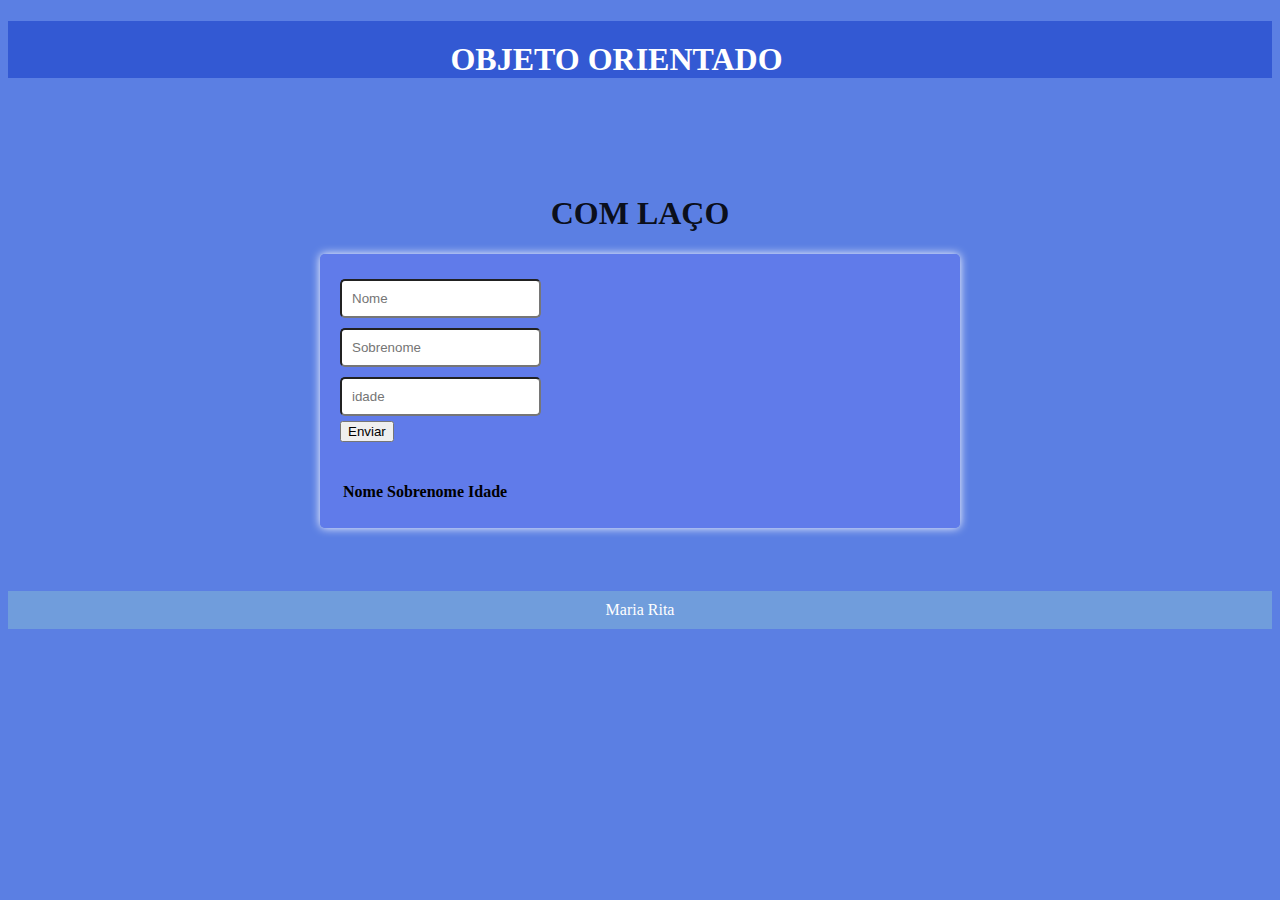
<file: com-laço/index.html>
<!DOCTYPE html>
<html lang="pt-br">
<head>
    <meta charset="UTF-8">
    <meta name="viewport" content="width=device-width, initial-scale=1.0">
    <title>Orientação a objetos</title>
    <link rel="stylesheet" href="style.css">
    <link rel="icon" type="image/png" href="img/751463.png">
    <link href="https://cdn.jsdelivr.net/npm/bootstrap@5.3.2/dist/css/bootstrap.min.css" rel="stylesheet" integrity="sha384-T3c6CoIi6uLrA9TneNEoa7RxnatzjcDSCmG1MXxSR1GAsXEV/Dwwykc2MPK8M2HN" crossorigin="anonymous">
    <script src="https://cdn.jsdelivr.net/npm/bootstrap@5.3.2/dist/js/bootstrap.bundle.min.js" integrity="sha384-C6RzsynM9kWDrMNeT87bh95OGNyZPhcTNXj1NW7RuBCsyN/o0jlpcV8Qyq46cDfL" crossorigin="anonymous"></script>
        
</head>
<body>
    <div class="title">
        <h1>Objeto orientado</h1>
        <nav class="navbar">
        </nav>
    </div>
<br>
<br>
<br>
<div class="conteudo">
<!-- <h1>Definições</h1>
    <br>
    <br>
    <br>

   <div class="row row-cols-1 row-cols-md-3 g-4">
        <div class="col">
          <div class="card">
          
            <div class="card-body">
              <h1 class="card-title">Objetos</h2>
              <p class="card-text">É como uma caixa que guarda informações e ações relacionadas a algo. Por exemplo, o "Carro" que guarda seus detalhes como a cor e a marca e que pode realizar ações.</p>
            </div>
          </div>
        </div>
        <div class="col">
          <div class="card">
           
            <div class="card-body">
              <h1 class="card-title">Propriedades</h1>
              <p class="card-text">As propriedades de um objeto são como características ou informações que descrevem esse objeto. São os detalhes específicos que definem o objeto.</p>
            </div>
          </div>
        </div>
        <div class="col">
          <div class="card">
      
            <div class="card-body">
              <h1 class="card-title">Métodos</h1>
              <p class="card-text">Os métodos são ações que um objeto pode realizar. Eles representam o comportamento ou as funcionalidades associadas a um objeto.</p>
            </div>
          </div>
        </div>  -->

    <h1> Com laço</h1>

</div>
    <div class="container">
        
        <form id="personForm">
            <input type="text" id="firstName" class="form-control" class="form-label" placeholder="Nome">
            <br>
            <input type="text" id="lastName" class="form-control" class="form-label" placeholder="Sobrenome">
            <br>
            <input type="text" id="idade" class="form-control" class="form-label" placeholder="idade">
            <br>
            <button type="submit" class="btn btn-primary">Enviar</button>
            <br>
        </form> 
      

        <br>
        <div class="display-details">
          <table class="table table-bordered table-white">
            <thead>
              <tr>
               
                <th scope="col">Nome</th>
                <th scope="col">Sobrenome</th>
                <th scope="col">Idade</th>
              </tr>
            </thead>
            <tbody id="tableBody">
              <tr>
                <th scope="row"></th>
                <td></td>
                <td></td>
               
              </tr>
              </td>
              </tr>
            </tbody>
          </table>
        </div>
    </div> 


    <footer class="footer">
        Maria Rita 
    </footer>


  <script src="script.js"></script>
</body>

</html>
</file>
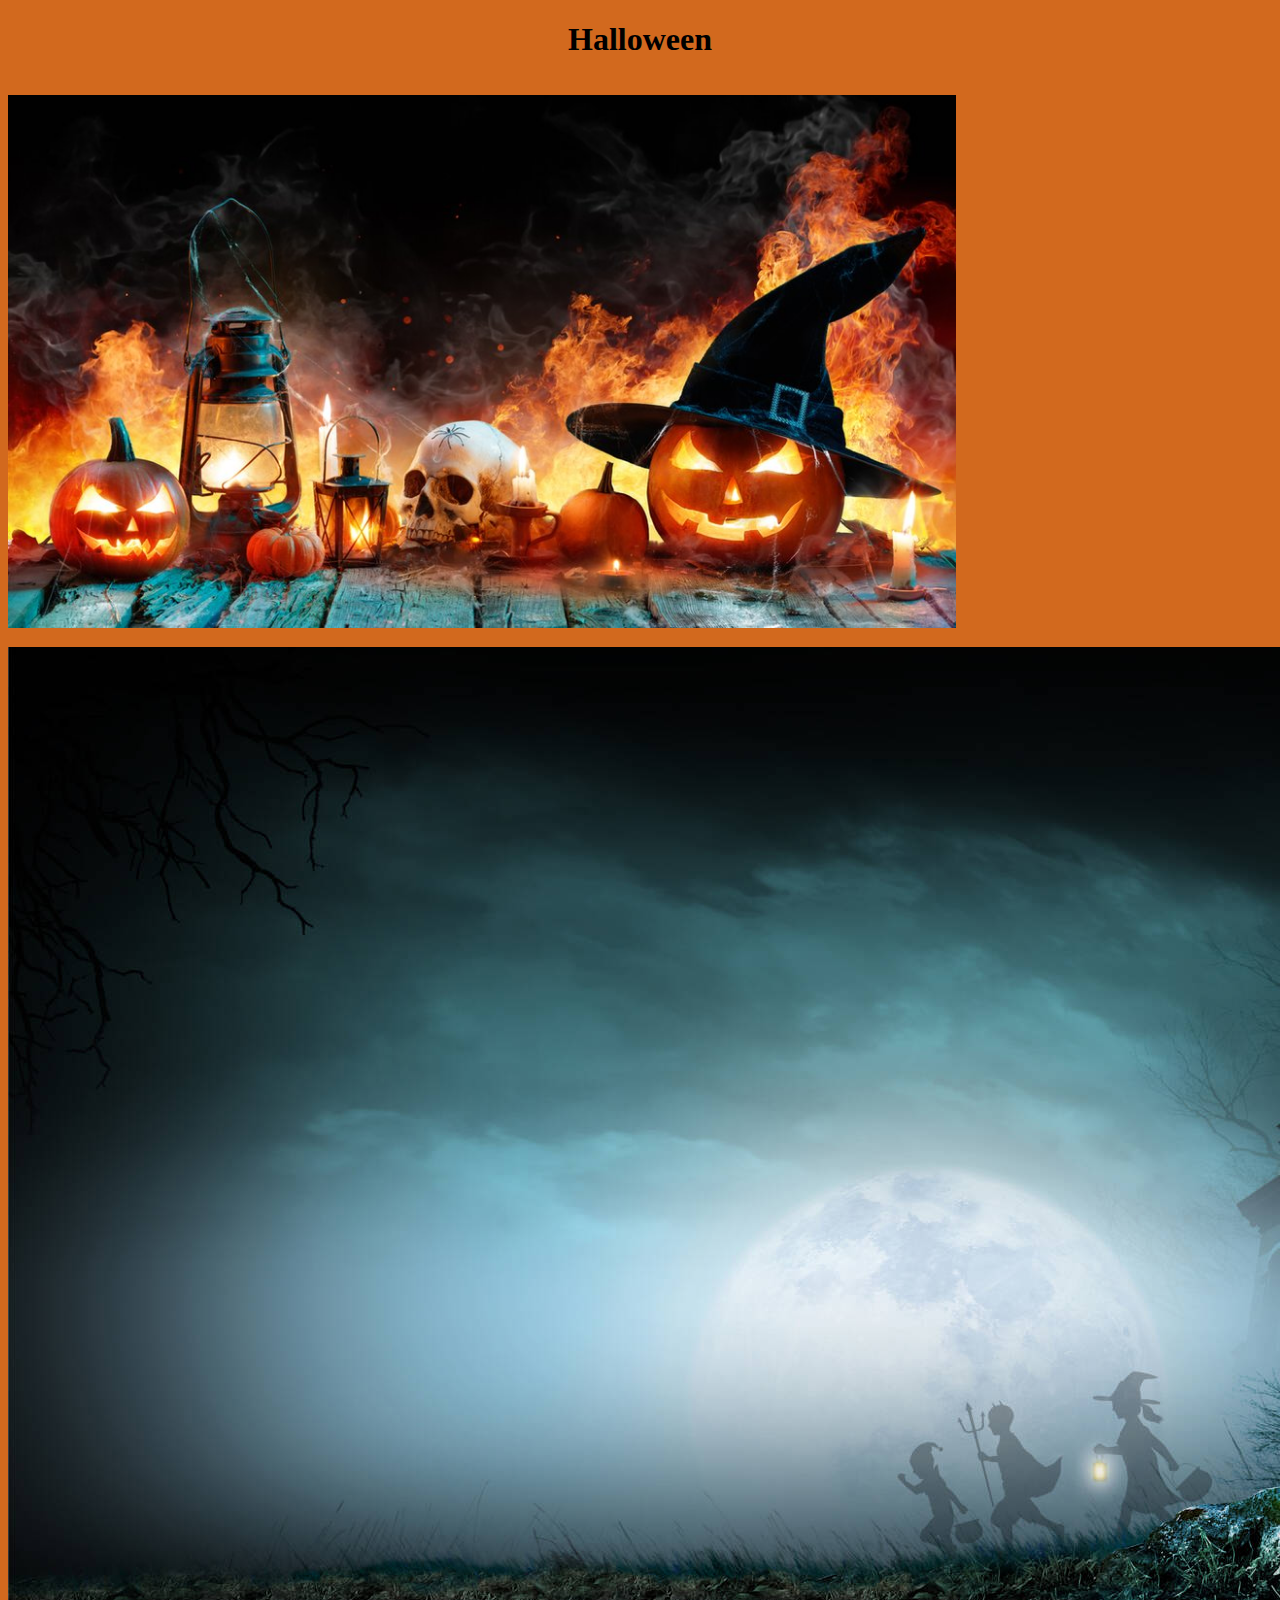
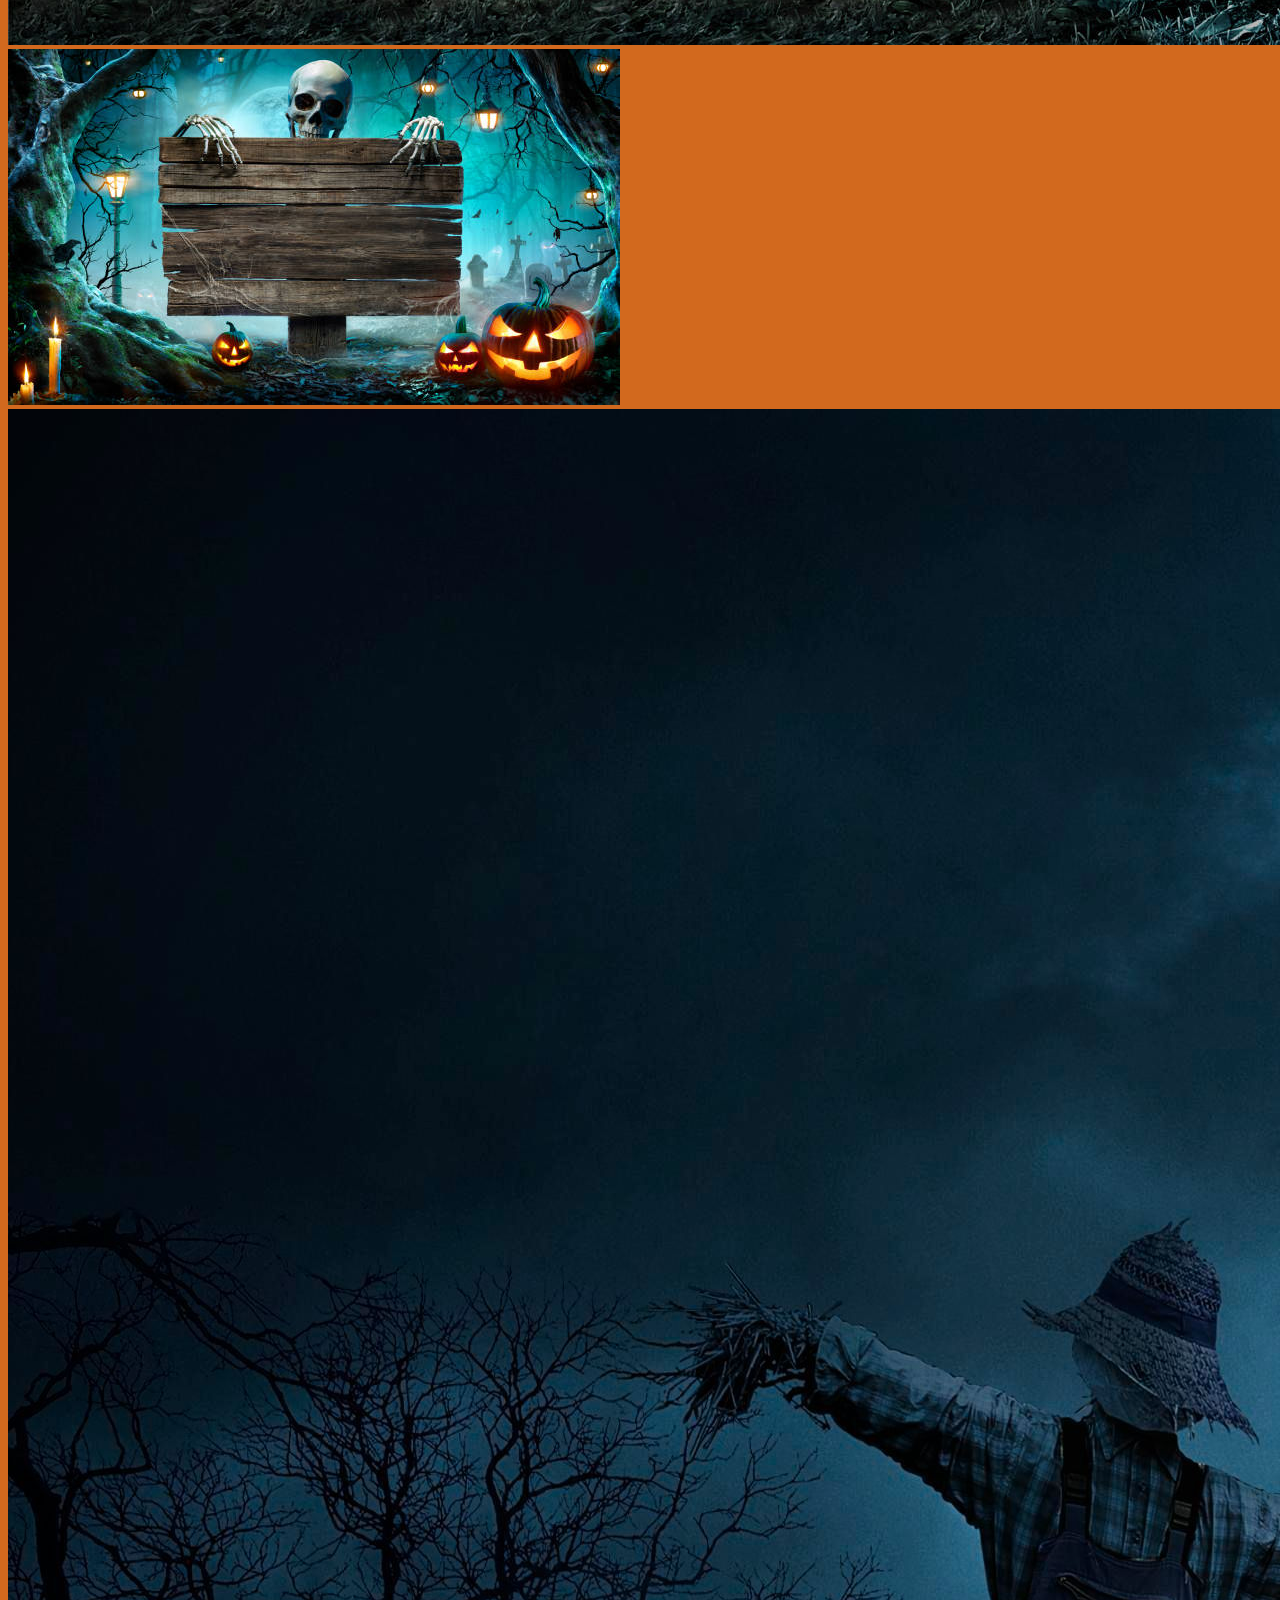
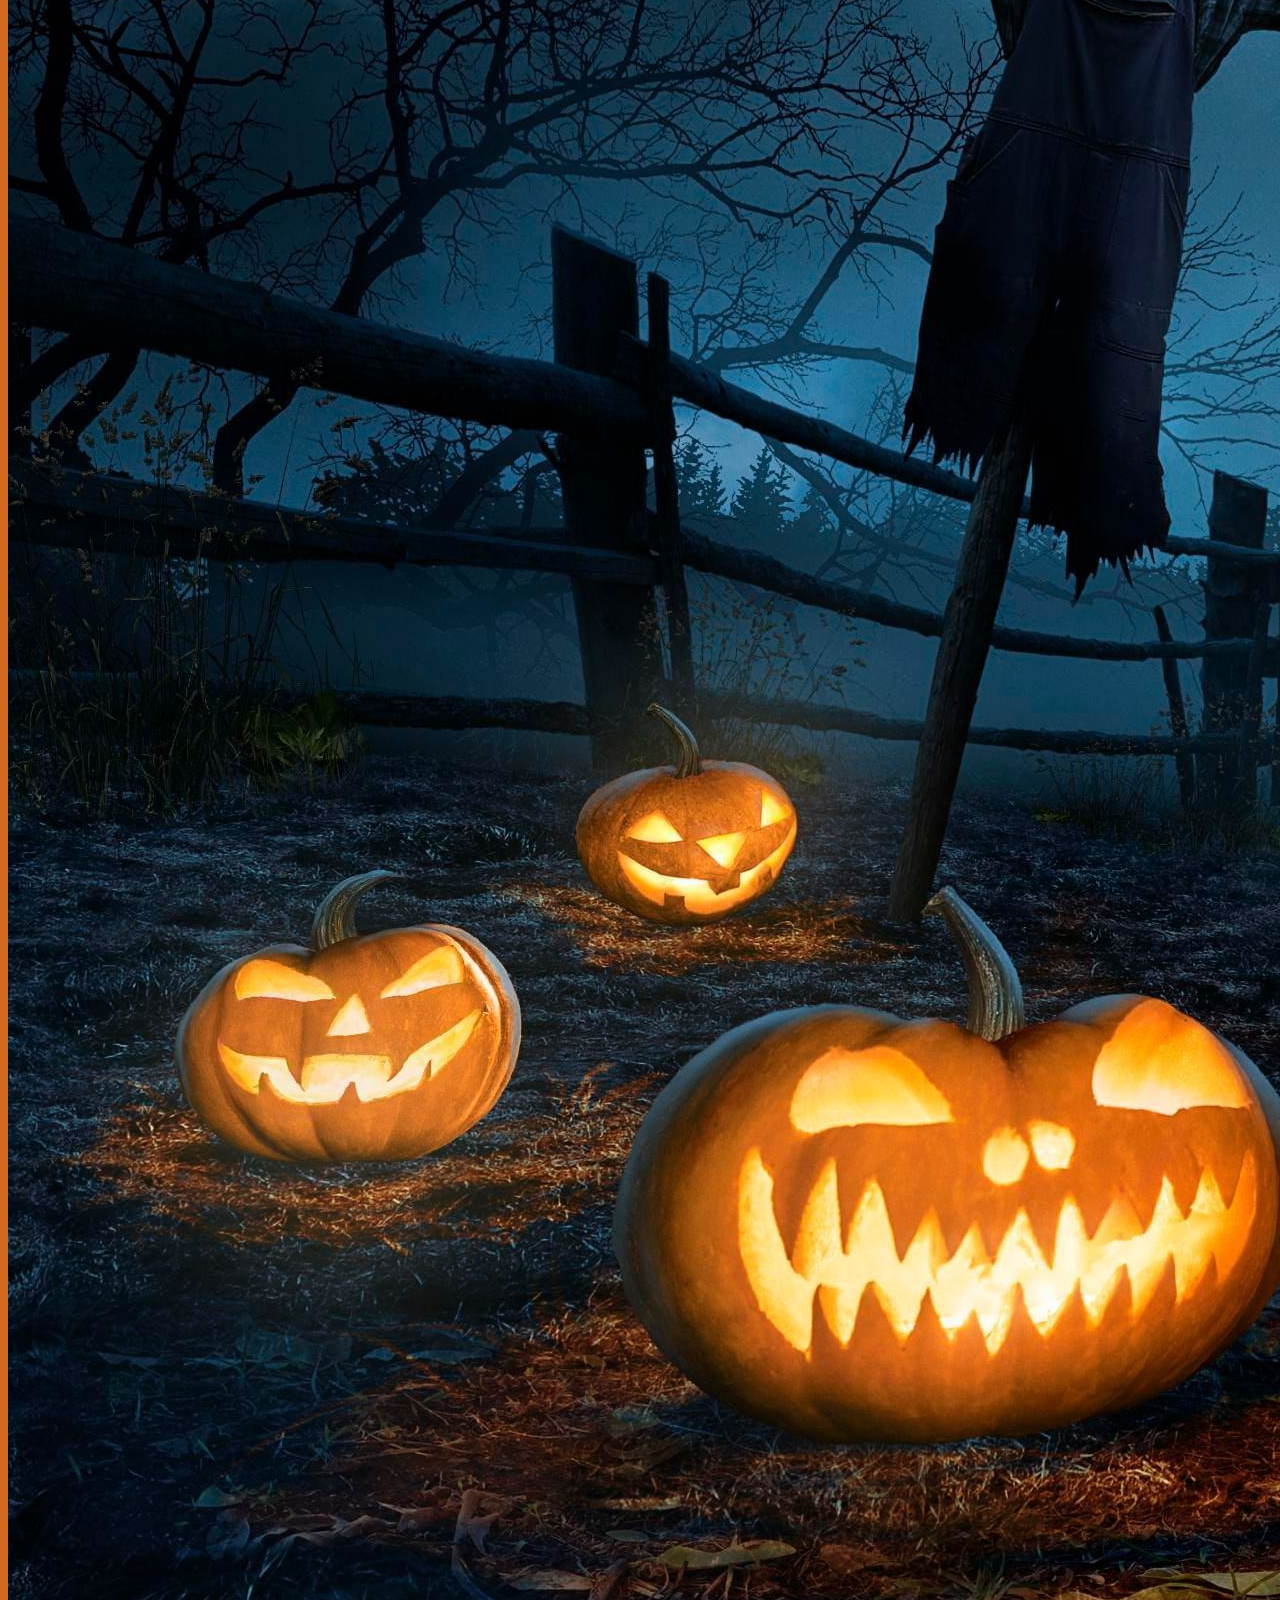
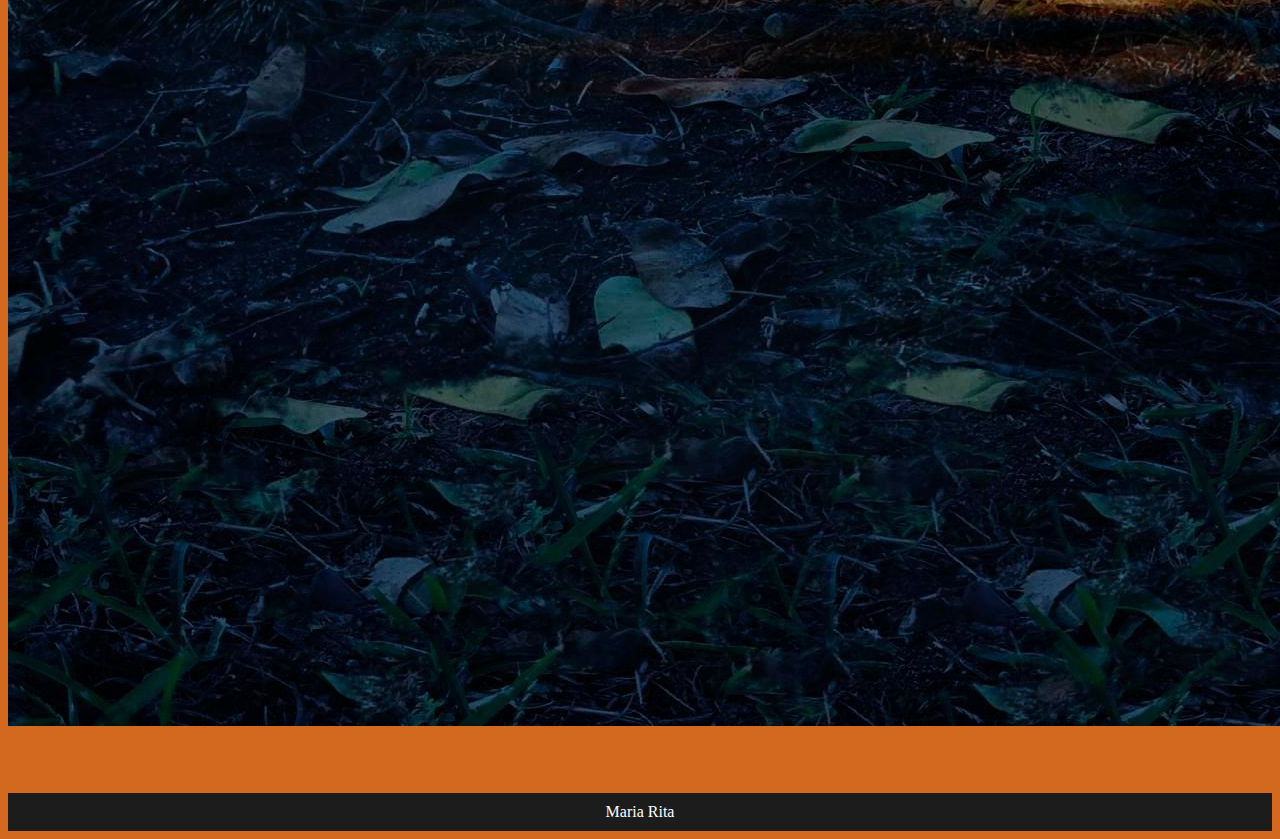
<file: troca_imagens/index.html>
<!doctype html>
<html lang="pt-BR">

<head>
    <meta charset="utf-8">
    <meta name="viewport" content="width=device-width, initial-scale=1">
    <link rel="stylesheet" href="css/style.css">
    <title>Halloween</title>
    <link href="https://cdn.jsdelivr.net/npm/bootstrap@5.3.2/dist/css/bootstrap.min.css" rel="stylesheet"
        integrity="sha384-T3c6CoIi6uLrA9TneNEoa7RxnatzjcDSCmG1MXxSR1GAsXEV/Dwwykc2MPK8M2HN" crossorigin="anonymous">
</head>

<style>
    body {
        background-color: #D2691E	;
    }
</style>

<body>

    <header>
        <h1>Halloween </h1>
    </header>

    <main>
        <div class="container">
            <div class="text-center">
                <div class="row">
                    <div class="col-12">
                        <img id="main-image" src="img/abobora.jpg"
                            style="margin-bottom:15px; margin-top: 15px; width: 75%;" class="exibido" alt="...">
                    </div>
                </div>

                <div class="row">
                    <div class="col-4">
                        <img src="img/bruxas.jpg" class="img-fluid bottom-image" alt="">
                    </div>
                    <div class="col-4">
                        <img src="img/esqueleto.jpg" class="img-fluid bottom-image" alt="">
                    </div>
                    <div class="col-4">
                        <img src="img/morcego.jpg" class="img-fluid bottom-image" alt="">
                    </div>
                </div>
            </div>
        </div>
    </main>

    <footer>
        Maria Rita 
    </footer>


    <script src="https://cdn.jsdelivr.net/npm/@popperjs/core@2.11.8/dist/umd/popper.min.js"
        integrity="sha384-I7E8VVD/ismYTF4hNIPjVp/Zjvgyol6VFvRkX/vR+Vc4jQkC+hVqc2pM8ODewa9r"
        crossorigin="anonymous"></script>
    <script src="https://cdn.jsdelivr.net/npm/bootstrap@5.3.2/dist/js/bootstrap.min.js"
        integrity="sha384-BBtl+eGJRgqQAUMxJ7pMwbEyER4l1g+O15P+16Ep7Q9Q+zqX6gSbd85u4mG4QzX+"
        crossorigin="anonymous"></script>


    <script src="js/script.js"></script>

</body>

</html>
</file>
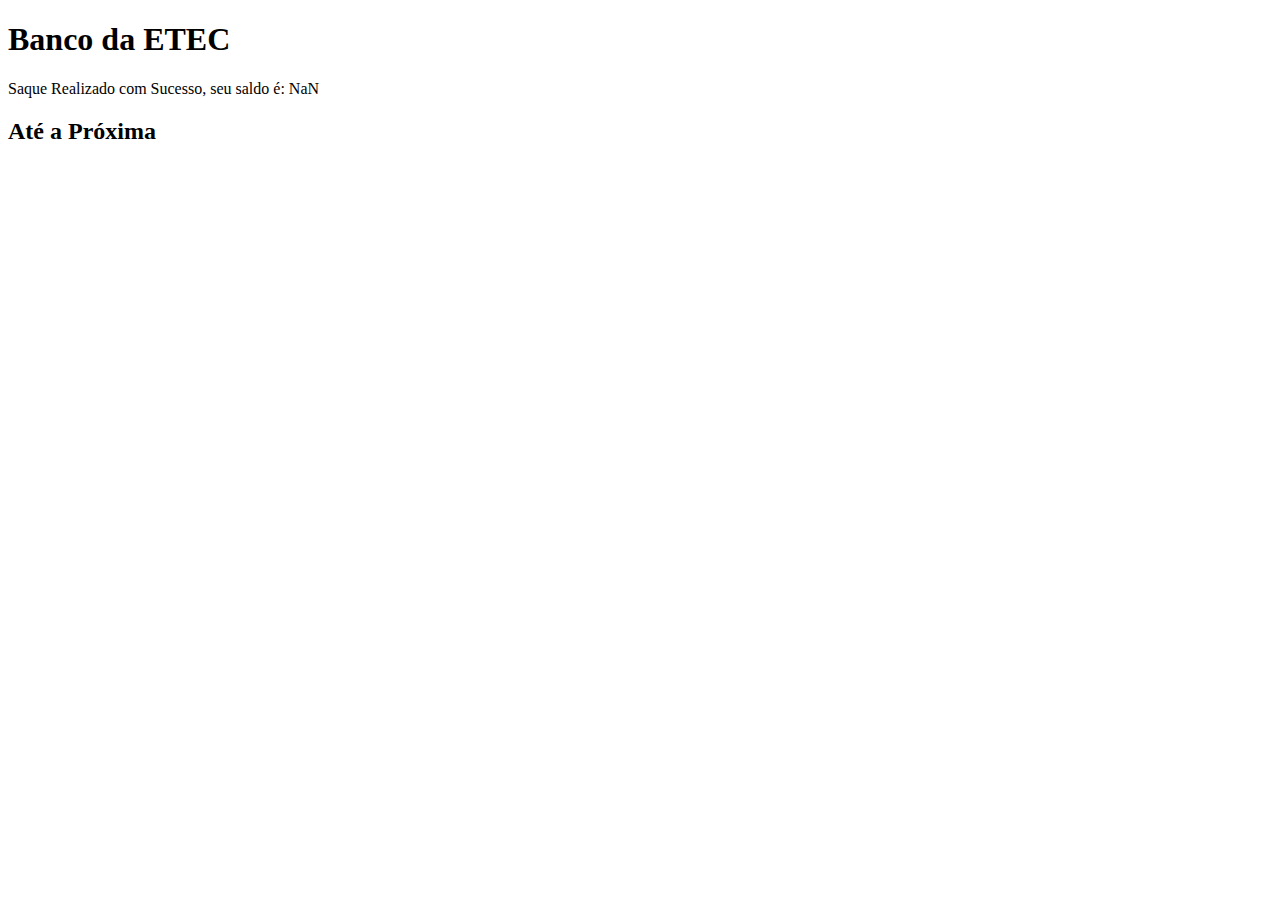
<file: funcoes/funcoes.html>
<!DOCTYPE html>
<html lang="en">
<head>
    <meta charset="UTF-8">
    <meta name="viewport" content="width=device-width, initial-scale=1.0">
    <title>Funções</title>
    <script src="funcoes.js"></script>
</head>
<body>
    <h1>Banco da ETEC</h1>
    <script>
        dadosacesso()        
    </script>
    <script>
        saldo = saque(parseInt(prompt("Qual o valor você quer sacar?")))
        document.write("Saque Realizado com Sucesso, seu saldo é: ", saldo)
    </script>

    <h2>Até a Próxima</h2>

    
</body>
</html>
</file>
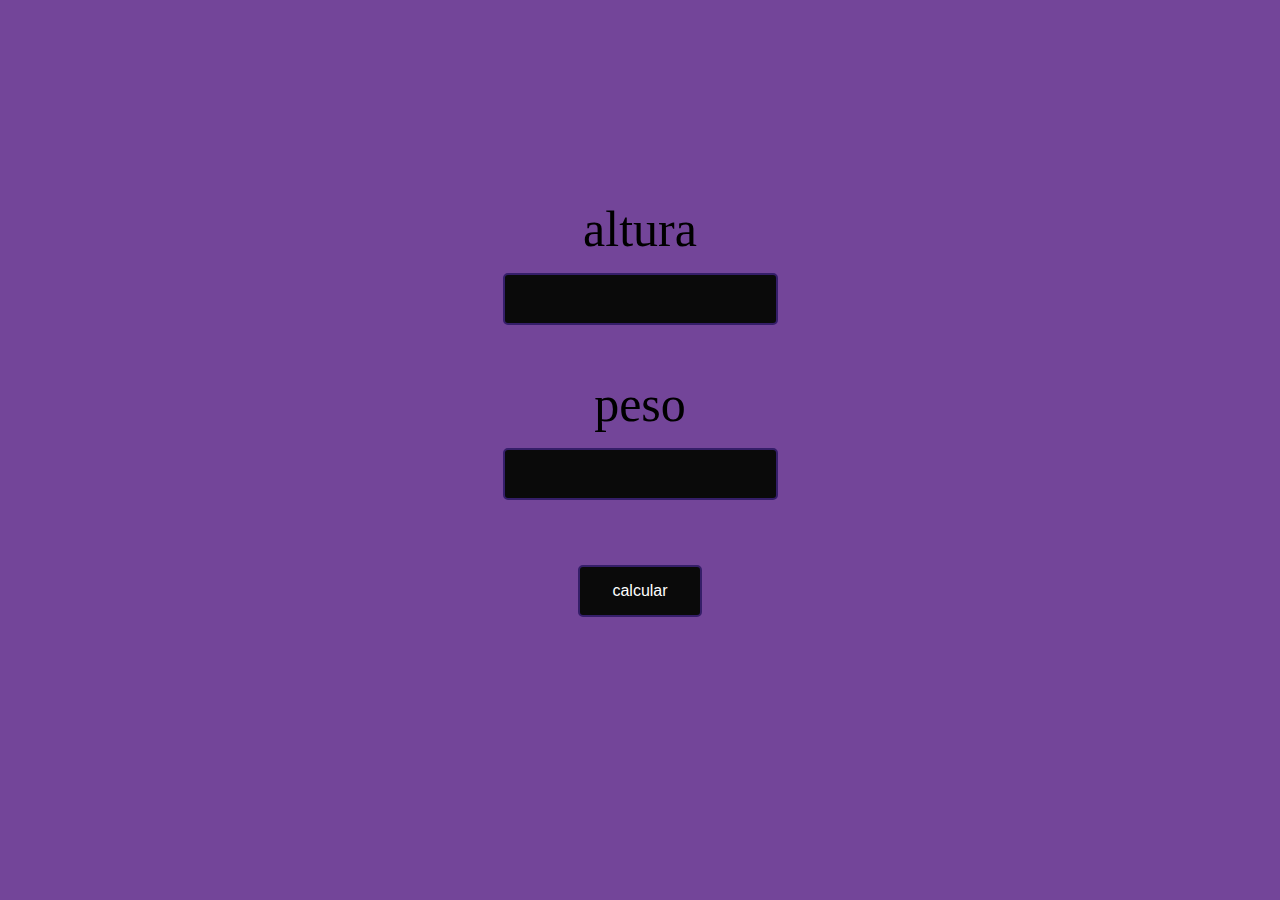
<file: imc1/imc.html>
<!DOCTYPE html>
<html lang="pt-br">
<head>

    <meta charset="UTF-8">
    <title>IMC FUNÇÃO 01</title>
    <link rel="stylesheet" href="estilo.css">


</head>

<body>

    <form name="imcform" id="imcform" action="#">

        <p>
            altura <br>
            <input type="text" id="altura" name="altura">
        </p>

        <p>
            peso <br>
            <input type="text" id="peso" name="peso">
        </p>

        <p>
            
            <input type="submit" value="calcular" name="enviar" onclick="calcula_imc()">
        </p>

        <div id="resul">

        </div>


    </form>
    <script src="imc.js"></script>

</body>
</html>
</file>
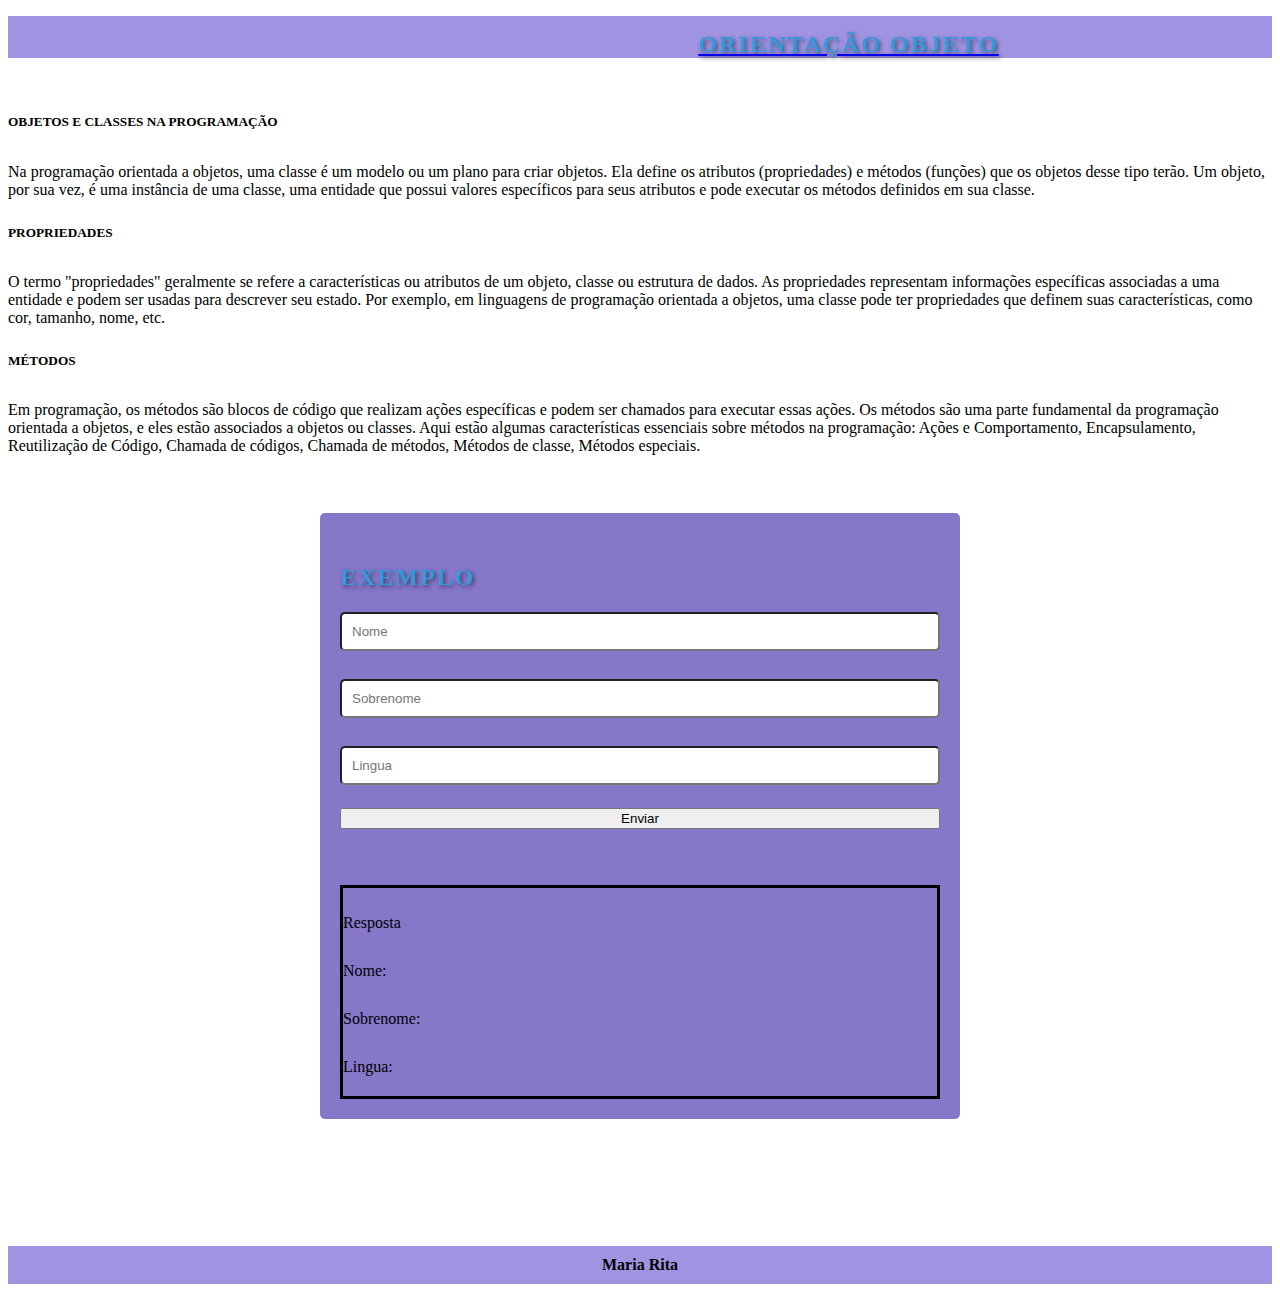
<file: Orientação/Inicio.html>
<!DOCTYPE html>
<html lang="pt-br">
<head>
    <meta charset="UTF-8">
    <meta name="viewport" content="width=device-width, initial-scale=1.0">
    <title> Orientação sobre objetos</title>
    <link rel="stylesheet" href="estilo.css">
    
    <link href="https://cdn.jsdelivr.net/npm/bootstrap@5.3.2/dist/css/bootstrap.min.css" rel="stylesheet" integrity="sha384-T3c6CoIi6uLrA9TneNEoa7RxnatzjcDSCmG1MXxSR1GAsXEV/Dwwykc2MPK8M2HN" crossorigin="anonymous">
    <script src="https://cdn.jsdelivr.net/npm/bootstrap@5.3.2/dist/js/bootstrap.bundle.min.js" integrity="sha384-C6RzsynM9kWDrMNeT87bh95OGNyZPhcTNXj1NW7RuBCsyN/o0jlpcV8Qyq46cDfL" crossorigin="anonymous"></script>
        
</head>
<body>
    <div class="nav1">
        <nav class="navbar">
            <div class="container-fluid">
            <a class="navbar-brand" href="#titulo"><h1>Orientação Objeto</h1></a>
            
            </div>
        </nav>
    </div>

    <br>
    <div class="row row-cols-1 row-cols-md-3 g-4">
  <div class="col">
    <div class="card h-100">
      
      <div class="card-body">
        <h5 class="card-title"><b>OBJETOS E CLASSES NA PROGRAMAÇÃO</b></h5>
        <p class="card-text">Na programação orientada a objetos, uma classe é um modelo ou um plano para criar objetos. 
        Ela define os atributos (propriedades) e métodos (funções) que os objetos desse tipo terão. 
        Um objeto, por sua vez, é uma instância de uma classe, uma entidade que possui valores específicos para seus atributos e pode executar os métodos definidos em sua classe.</p>
      </div>
      <div class="card-footer">
        <small class="text-body-secondary"></small>
      </div>
    </div>
  </div>
  <div class="col">
    <div class="card h-100">
     
      <div class="card-body">
        <h5 class="card-title"><b>PROPRIEDADES</b></h5>
        <p class="card-text">O termo "propriedades" geralmente se refere a características ou atributos de um objeto, classe ou estrutura de dados.
             As propriedades representam informações específicas associadas a uma entidade e podem ser usadas para descrever seu estado. 
             Por exemplo, em linguagens de programação orientada a objetos, uma classe pode ter propriedades que definem suas características, como cor, tamanho, nome, etc.</p>
      </div>
      <div class="card-footer">
      </div>
    </div>
  </div>
  <div class="col">
    <div class="card h-100">
   
      <div class="card-body">
        <h5 class="card-title"><b>MÉTODOS</b></h5>
        <p class="card-text">Em programação, os métodos são blocos de código que realizam ações específicas e podem ser chamados para executar essas ações. 
            Os métodos são uma parte fundamental da programação orientada a objetos, e eles estão associados a objetos ou classes.
            Aqui estão algumas características essenciais sobre métodos na programação: Ações e Comportamento, Encapsulamento, Reutilização de Código, Chamada de códigos, Chamada de métodos, Métodos de classe, Métodos especiais.</p>
      </div>
      <div class="card-footer">
      </div>
    </div>
  </div>
</div>
   
    <br>
    

    <div class="container">
        <h1><b>EXEMPLO</b></h1>
        <form id="personForm">
            <input type="text" id="firstName" class="form-control" class="form-label" placeholder="Nome">
            <br>
            <input type="text" id="lastName" class="form-control" class="form-label" placeholder="Sobrenome">
            <br>
            <input type="text" id="language" class="form-control" class="form-label" placeholder="Lingua">
            <br>
            <button type="submit" class="btn btn-success">Enviar</button>
            <br>
        </form> 
      

        <br>
        <div class="display-details">
            <p>Resposta</p>
            <p>Nome: <span id="displayFirstName"></span></p>
            <p>Sobrenome: <span id="displayLastName"></span></p>
            <p>Lingua: <span id="displayLanguage"></span></p>
        </div>
    </div> 


    <footer class="footer">
      <b>Maria Rita </b>  
    </footer>


  <script src="script.js"></script>
</body>
</html>
</file>
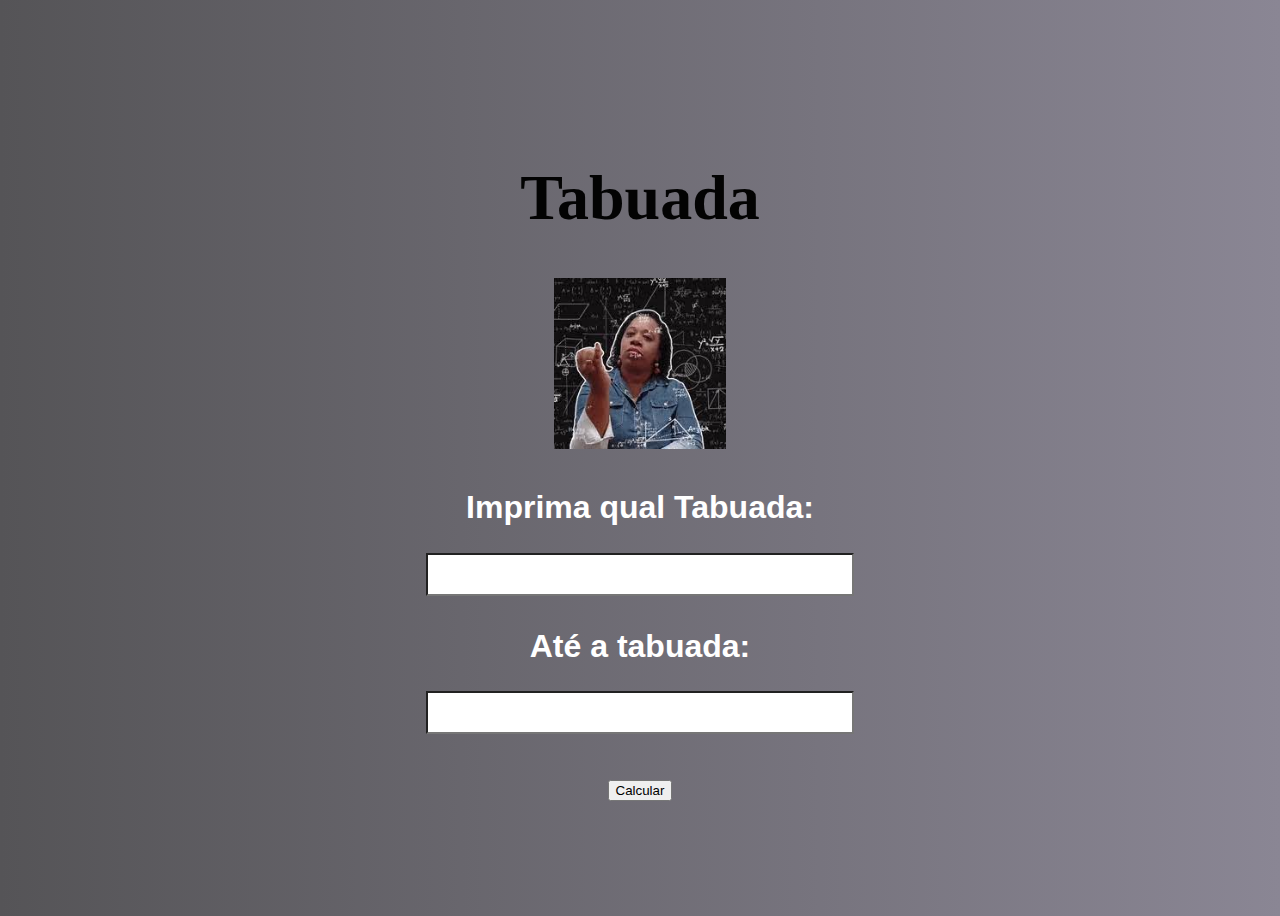
<file: Tabuada1/tabuada.html>
<!DOCTYPE html>
<html lang="pt-br">
    <head>
        <meta charset="UTF-8">
        <meta http-equiv="X-UA-Compatible" content="IE=edge">
        <meta name="viewport" content="width=device-width, initial-scale=1.0">
        <title>Tabuada</title>
        <link rel="stylesheet" href="estilo.css">
        <script src="tabuada.js"></script>
    </head>
    <body>
        <div class="forms">
        <form action="#" name="tabForm" id="tabForm">
            <h1> Tabuada</h1>
           <img src="img/download.jpg" > 
            <p> <h2>Imprima qual Tabuada:</h2>
                
                <input type="text" id="var1" name="var1" class="imprimir">
            </p>
            <p><h2>Até a tabuada:</h2>
                
                <input type="text" id="var2" name="var2" class="imprimir">
            </p>
            <p>
                <input class="botao" type="submit" name="Enviar" value="Calcular" onclick="chama_tabuada()">
            </p>
        </form>
        
    </div>
    </body>
</html>
</file>
<file: com-laço/style.css>
img{
    vertical-align: middle;
}


.container {
    max-width: 600px;
    margin: 0 auto;
    padding: 20px;
    background-color: #617aebe5 ;
    border-radius: 5px;
    box-shadow: 0 0 10px rgb(255, 254, 254);
    margin-top: 20px;
}

#personForm {
    /* display: flex; */
    flex-direction: column;
}

input[type="text"] {
    margin: 5px 0;
    padding: 10px;
    border-radius: 5px;
}

h1{
    padding-top: 20px;
    font-family: cursive;
    text-transform: uppercase; 
    
}

h2{
    padding-top: 20px;
    font-family: Arial, Helvetica, sans-serif;
    color: #6582e2e5;
    
}

p{
    padding-top: 10px;
    padding-bottom: 4px;
    font-family: Georgia, 'Times New Roman', Times, serif;
}

.conteudo{
    text-align: center;
    color: #000000e5;

}


.display-details {
    margin-top: 20px;
}


body{
   background-color: #4871e0e5;
}


.footer {
    margin-top: 5%;
    background-color: #73a0dbe5; 
    color: #ffffff; 
    text-align: center;
    padding: 10px;

}

.title{
    background-color:#2f55d1e5;
    color: #ffffff;
    padding-left: 35%;
   
}
</file>
<file: troca_imagens/css/style.css>
h1{
    text-align: center;

}

footer {
    margin-top: 5%;
    background-color: #1C1C1C; 
    color: #ffffff; 
    text-align: center;
    padding: 10px;

}
</file>
<file: imc1/estilo.css>
body{
    background-color: rgb(115, 69, 153);
}


input{
    background-color: #0a0a0a; 
    border: none;
    color: white;
    padding: 15px 32px;
    text-align: center;
    text-decoration: none;
    display: inline-block;
    font-size: 16px;   
    border: 2px solid #351e69;
    border-radius: 5px;
}

form{
    text-align: center;
    margin-top: 200px;
    font-family: 'Times New Roman', Times, serif;
    font-size: 50px;
}

button{
  
}
</file>
<file: Orientação/estilo.css>
.container {
    max-width: 600px;
    margin: 0 auto;
    padding: 20px;
    background-color: rgb(134, 119, 201);
    border-radius: 5px;
    box-shadow: 0 0 10px rgba(255, 255, 255, 0.2);
   margin-top: 20px;
}

#personForm {
    display: flex;
    flex-direction: column;
}

input[type="text"] {
    margin: 5px 0;
    padding: 10px;
    border-radius: 5px;
}


h1{
    padding-top: 15px;
    font-family: 'Gill Sans';
    font-size: 24px;
    font-weight: bold;
    color: #3498db; 
    text-transform: uppercase; 
    letter-spacing: 2px; 
    text-shadow: 2px 2px 4px rgba(0, 0, 0, 0.5); 
}

p{
    padding-top: 10px;
    padding-bottom: 4px;
    font-family: 'Gill Sans';

}

.texto{
    text-align: center;
}


.display-details {
    margin-top: 20px;
    border-style: solid;
}

.p2{
    text-align: center;
}

.footer {
    margin-top: 10%;
    background-color:#7766d6b4; 
    color: #000000; 
    text-align: center;
    padding: 10px;
    font-family: 'Gill Sans MT';

}

.nav1{
    padding-left: 33%;
    background-color:#7766d6b4;
}

a{
    font-family: 'Gill Sans';
    font-size: 24px;
    font-weight: bold;
    letter-spacing: 1px; 
    text-align: left; 
    text-align: center;
}
</file>
<file: Tabuada1/estilo.css>
body{
    height: 100vh;
    background: linear-gradient(
    90deg,
    rgb(85, 84, 87) 0%,rgb(138, 134, 148) 100%
    );
    display: flex;
    align-items: center;
    justify-content: center;
}

img{
    width: 40%;
    margin-left: 0%;
    
}

h1{
    color: hsl(0, 0%, 1%);
}

h2{
    font-size: 100%;
    font-family: 'Franklin Gothic Medium', 'Arial Narrow', Arial, sans-serif;
    
    color: white;
    text-align: center;
}
.forms{
    text-align: center;
    margin-top: 3%;
    font-size: 2rem;
}
.imprimir{
    font-size: 2rem;
    background-color: rgb(255, 255, 255);
}
.botao:hover{
        background-color: rgb(110, 110, 110);
        color: white;
}
</file>
